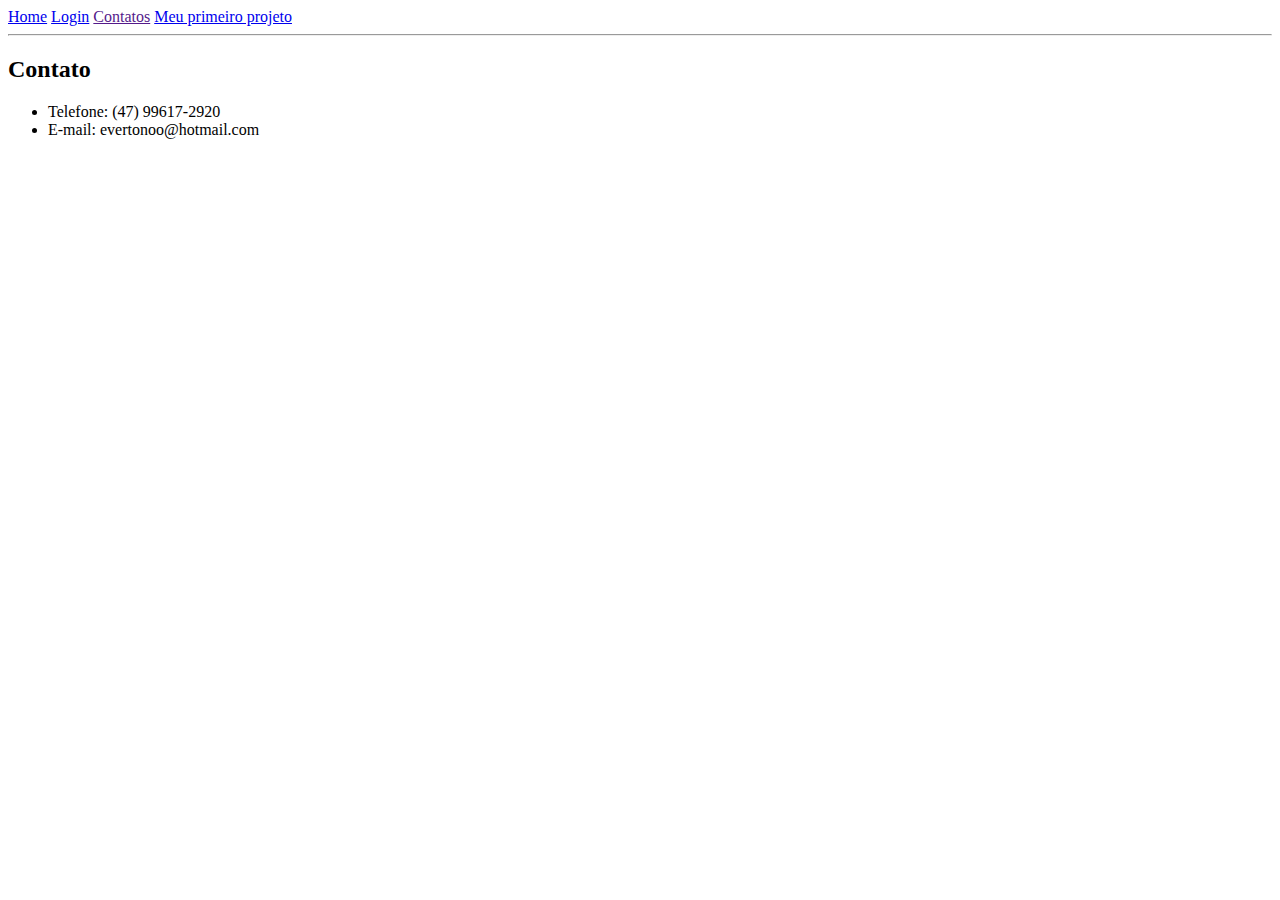
<file: contato.html>
<!DOCTYPE html>
<html>
<head>
	<meta charset="utf-8">
	<meta name="viewport" content="width=device-width, initial-scale=1">
	<title>Contato</title>
</head>
<body>
	<a href="index.html">Home</a>
	<a href="login.html">Login</a> 
	<a href="">Contatos</a>
	<a href="projeto.html">Meu primeiro projeto</a><hr>
<h2>Contato</h2>

<ul>
	<li>Telefone: (47) 99617-2920</li>
	<li>E-mail: evertonoo@hotmail.com </li>

</ul>
</body>
</html>
</file>
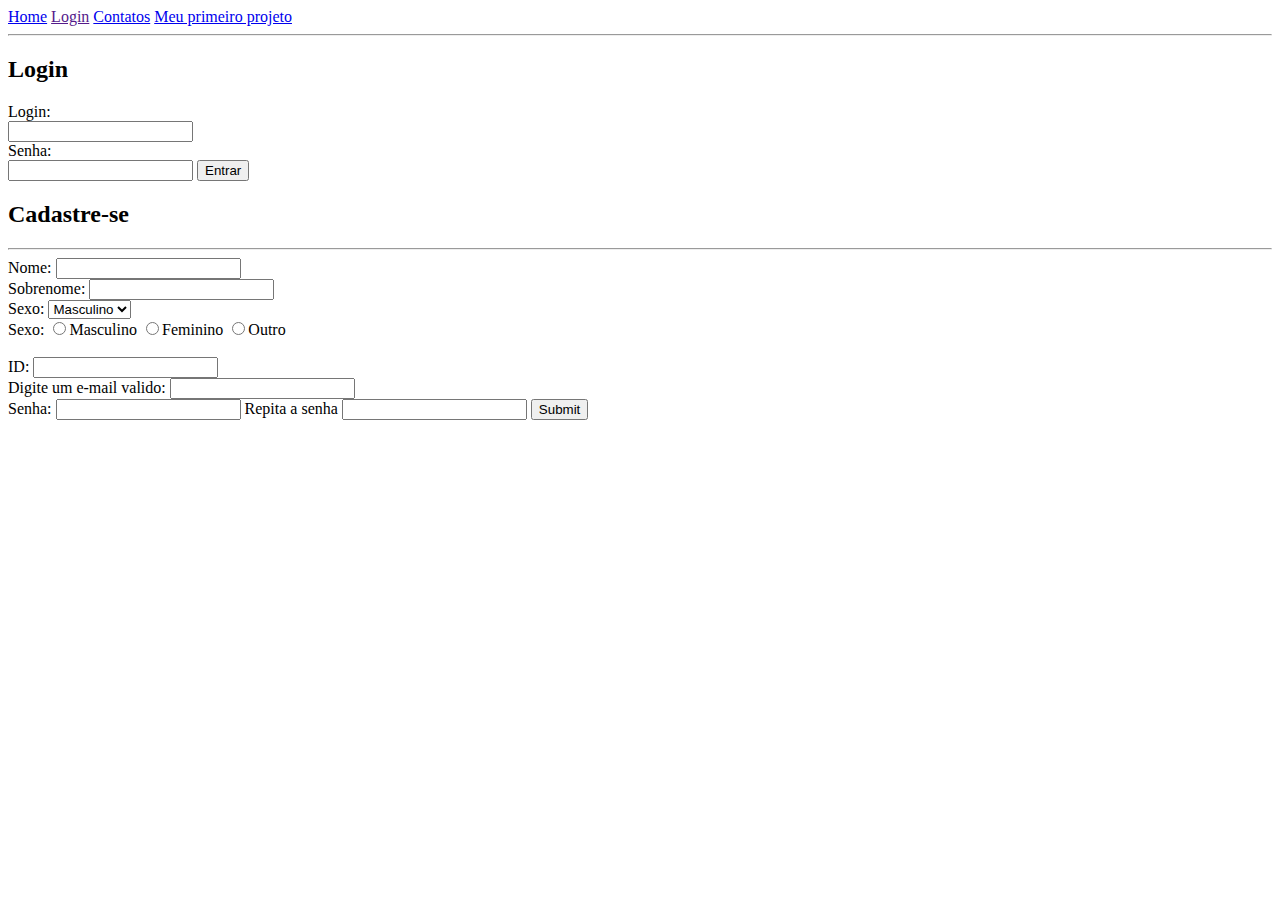
<file: login.html>
<!DOCTYPE html>
<html>
<head>
	<meta charset="utf-8">
	<meta name="viewport" content="width=device-width, initial-scale=1">
	<title>Login</title>
</head>
<body>
	<body>
	<a href="index.html">Home</a>
	<a href="">Login</a> 
	<a href="contato.html">Contatos</a>
	<a href="projeto.html">Meu primeiro projeto</a><hr>

	<h2>Login</h2>

<form>
	Login:<br>
	<input type="text" name="login"><br>
	Senha:<br>
	<input type="password" name="senha">
	<input type="submit" value="Entrar">
</form>
<h2>Cadastre-se</h2>
<hr>
<form>
	Nome:
	<input type="text" name="nome"><br>
	Sobrenome:
	<input type="text" name="sobrenome"><br>
	Sexo:
	<select>
		<option>Masculino</option>
		<option>Feminino</option>
		<option>Outro</option>	
	</select><br>

	Sexo:
	<input type="radio" name="sexo" value="M">Masculino
	<input type="radio" name="sexo" value="F">Feminino
	<input type="radio" name="sexo" value="O">Outro<br><br>
	ID:
	<input type="text" name="usuario"><br>
	Digite um e-mail valido:
	<input type="text" name="e-mail"><br>
	Senha:
	<input type="password" name="senha">
	Repita a senha
	<input type="password" name="re-senha">
	<input type="submit" name="enviar">

	
</form>

</body>
</html>
</file>
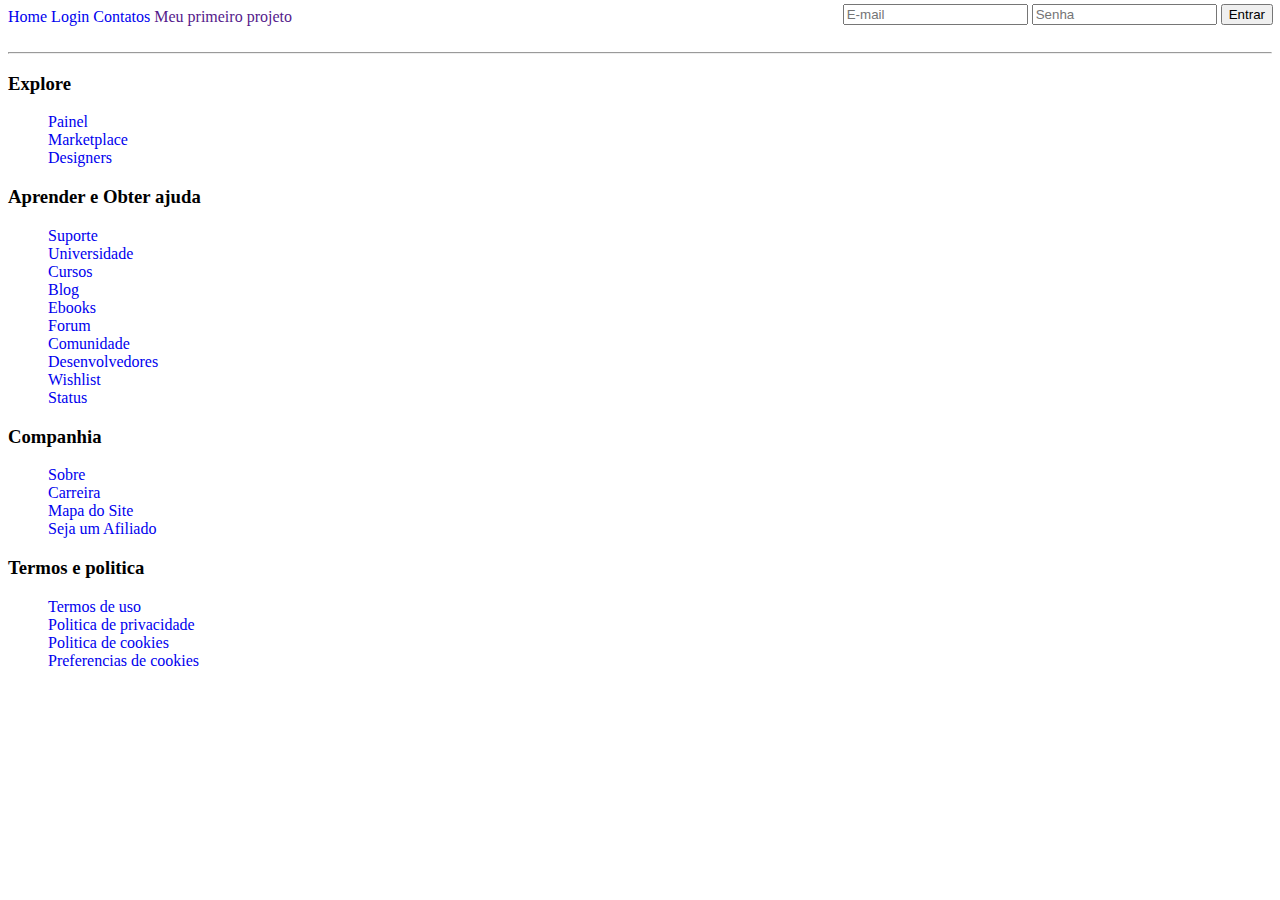
<file: projeto.html>
<!doctype html>

<html>
	
	<head>
		<title>Primeira Pagina - Teste</title>
		<meta charset="utf-8">

<style type="text/css">
	.login {
		position: absolute;
   	 	right: 7px;
    	top: 4px;		
	}
	a{
		text-decoration: none;
	
	}
</style>


	</head>

	<body>
	<div class="painel">
		<a href="index.html">Home</a>
		<a href="login.html">Login</a>
		<a href="contato.html">Contatos</a>
		<a href="">Meu primeiro projeto </a>
		<form class="login">
			<input type="text" name="login" placeholder="E-mail" >
			<input type="password" name="senha" placeholder="Senha">
			<input type="submit" value="Entrar">
		</form>
	</div><br><hr>

		<!-- Usar isso como rodapé -->
		<h3>Explore</h3>

		<ul class="rodape" type="none">
			<li><a href="#">Painel</a></li>
			<li><a href="#">Marketplace</a></li>
			<li><a href="#">Designers</a></li>
		</ul>
		<h3>Aprender e Obter ajuda</h3>

		<ul class="rodape" type="none">
			<li><a href="#">Suporte</a></li>
			<li><a href="#">Universidade</a></li>
			<li><a href="#">Cursos</a></li>
			<li><a href="#">Blog</a></a></li>
			<li><a href="#">Ebooks</a></li>
			<li><a href="#">Forum</a></li>
			<li><a href="#">Comunidade</a></li>
			<li><a href="#">Desenvolvedores</a></li>
			<li><a href="#">Wishlist</a></li>
			<li><a href="#">Status</a></li>
		</ul>
		<h3>Companhia</h3>
		<ul class="rodape"  type="none">
			<li><a href="#">Sobre</a></li>
			<li><a href="#">Carreira</a></li>
			<li><a href="#">Mapa do Site</a></li>
			<li><a href="#">Seja um Afiliado</a></li>
		</ul>
		<span>
		<h3>Termos e politica</h3>
		<ul class="rodape"  type="none">
			<li><a href="#">Termos de uso</a></li>
			<li><a href="#">Politica de privacidade</a></li>
			<li><a href="#">Politica de cookies</a></li>
			<li><a href="#">Preferencias de cookies</a></li>
		</ul>
	</body>

</html>
</file>
